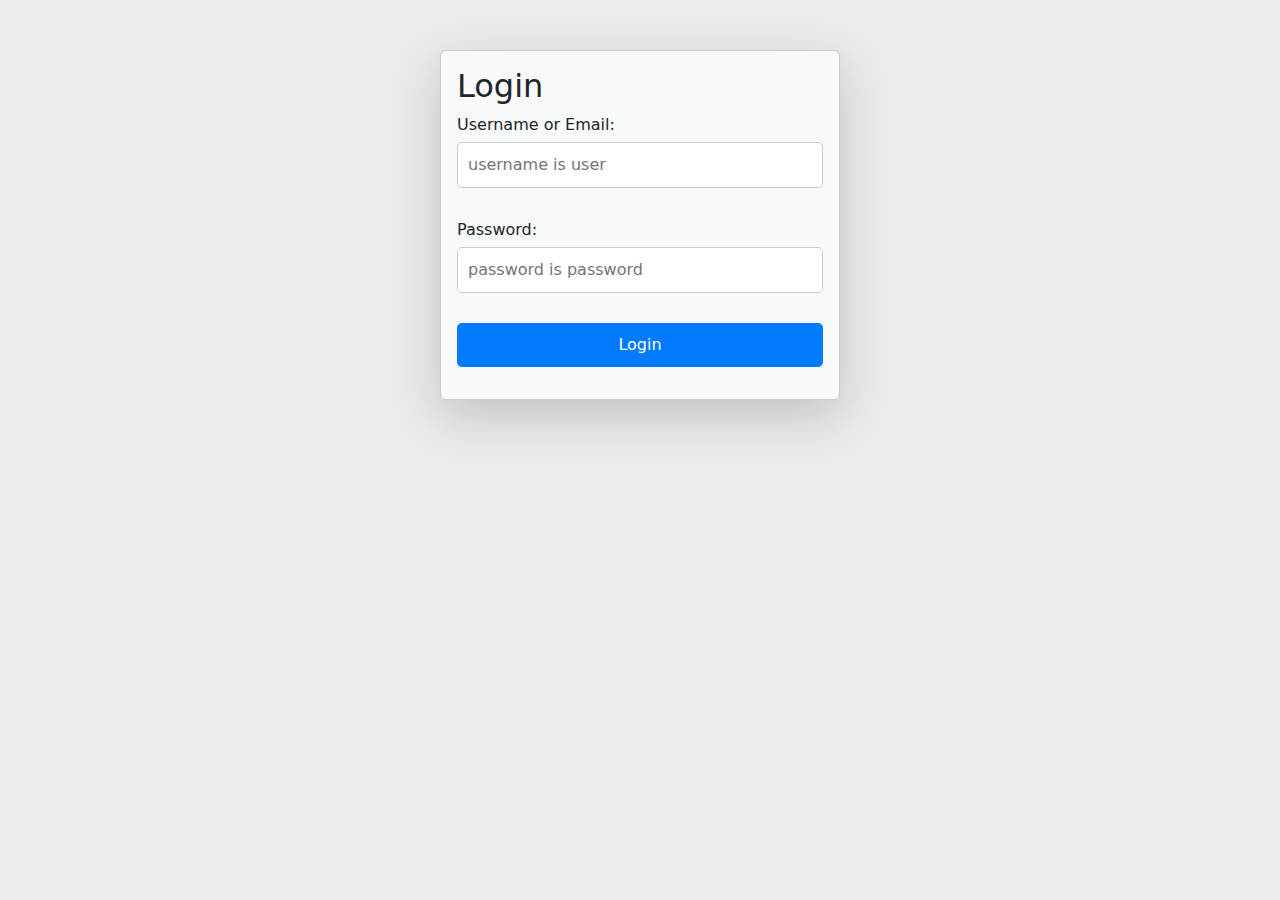
<file: index.html>
<!DOCTYPE html>
<html lang="en">

<head>
  <meta charset="UTF-8">
  <meta name="viewport" content="width=device-width, initial-scale=1.0">
  <title>Login Page</title>
  <link rel="stylesheet" href="styles.css">
  <link href="https://cdn.jsdelivr.net/npm/bootstrap@5.3.3/dist/css/bootstrap.min.css" rel="stylesheet"
    integrity="sha384-QWTKZyjpPEjISv5WaRU9OFeRpok6YctnYmDr5pNlyT2bRjXh0JMhjY6hW+ALEwIH" crossorigin="anonymous">
</head>

<body class="bg-body-secondary">
  <div class="login-container bg-light shadow-lg p-3 mb-5 bg-body-tertiary rounded">
    <h2>Login</h2>
    <form id="login-form">
      <div class="form-group">
        <label for="username">Username or Email:</label>
        <input type="text" id="username" name="username" placeholder="username is user" required>
      </div>
      <div class="form-group">
        <label for="password">Password:</label>
        <input type="password" id="password" name="password" placeholder="password is password" required>
      </div>
      <button type="submit">Login</button>
    </form>
    <p id="error-message" class="error-message"></p>
  </div>
  <script src="script.js"></script>
  <script src="https://cdn.jsdelivr.net/npm/bootstrap@5.3.3/dist/js/bootstrap.bundle.min.js"
    integrity="sha384-YvpcrYf0tY3lHB60NNkmXc5s9fDVZLESaAA55NDzOxhy9GkcIdslK1eN7N6jIeHz"
    crossorigin="anonymous"></script>
</body>

</html>
</file>
<file: styles.css>
body {
    font-family: Arial, sans-serif;
}

.login-container {
    max-width: 400px;
    margin: 50px auto;
    padding: 20px;
    border: 1px solid #ccc;
    border-radius: 5px;
}

.form-group {
    margin-bottom: 20px;
}

label {
    display: block;
    margin-bottom: 5px;
}

input[type="text"],
input[type="password"] {
    width: 100%;
    padding: 10px;
    border: 1px solid #ccc;
    border-radius: 5px;
}

button {
    display: block;
    width: 100%;
    padding: 10px;
    background-color: #007bff;
    color: #fff;
    border: none;
    border-radius: 5px;
    cursor: pointer;
}

button:hover {
    background-color: #0056b3;
}

.error-message {
    color: red;
}

.container {
    max-width: 500px;
    margin-top: 5px;
    padding: 20px;
    border: 1px solid #ccc;
    border-radius: 5px;
}

form label {
    display: block;
    margin-bottom: 5px;
}

form input,
form textarea {
    width: 100%;
    padding: 8px;
    margin-bottom: 10px;
    border: 1px solid #ccc;
    border-radius: 5px;
}

form button {
    padding: 10px 20px;
    background-color: #007bff;
    color: #fff;
    border: none;
    border-radius: 5px;
    cursor: pointer;
}

#displayData {
    margin-top: 20px;
}
</file>
